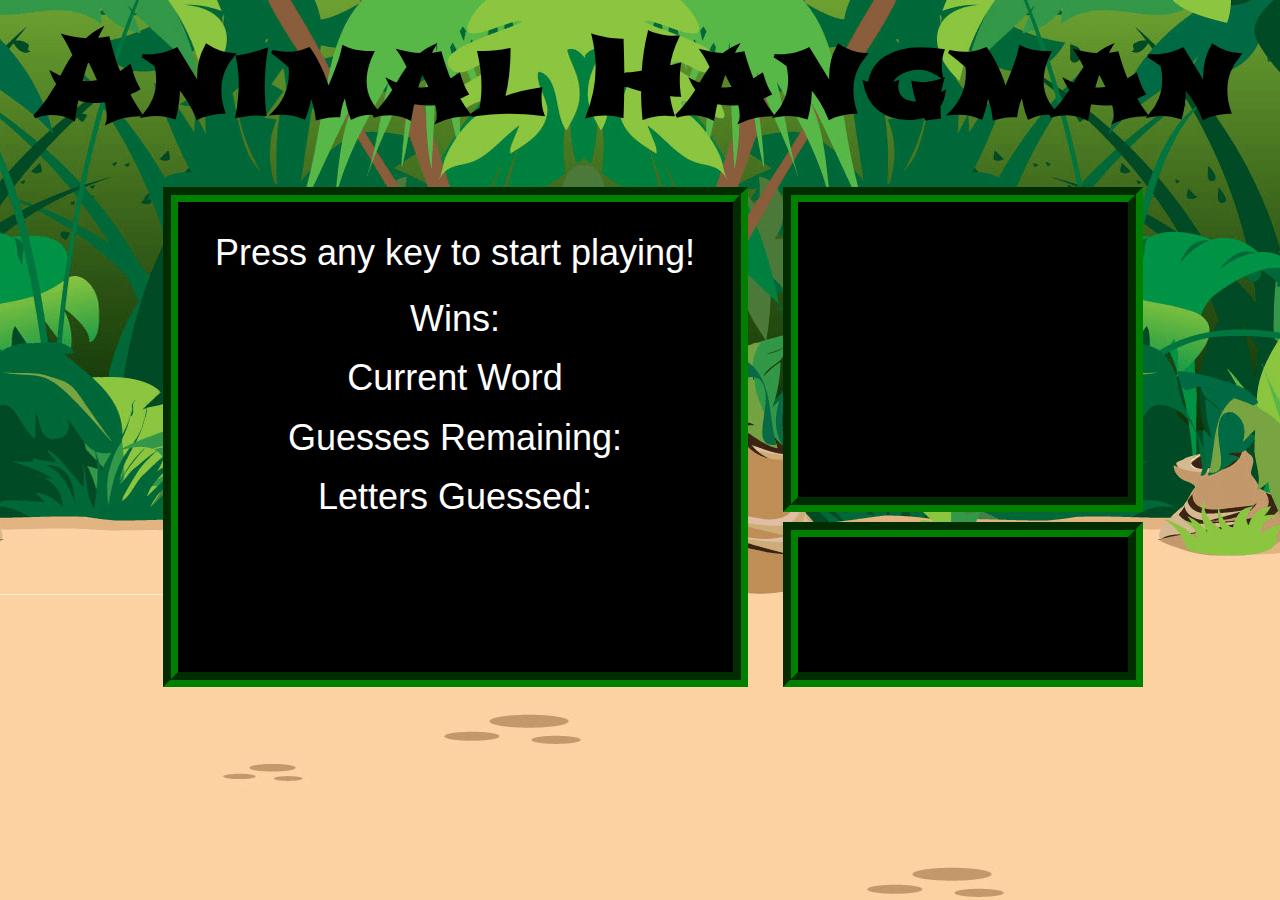
<file: index.html>
<!DOCTYPE html>
<html>

<head>
    <title>Hangman Game</title>
    <link rel="stylesheet" type="text/css" href="./assets/css/reset.css">
    <link rel="stylesheet" href="https://maxcdn.bootstrapcdn.com/bootstrap/3.3.7/css/bootstrap.min.css" integrity="sha384-BVYiiSIFeK1dGmJRAkycuHAHRg32OmUcww7on3RYdg4Va+PmSTsz/K68vbdEjh4u" crossorigin="anonymous">
    <link href="https://fonts.googleapis.com/css?family=Shojumaru" rel="stylesheet">
    <link rel="stylesheet" type="text/css" href="./assets/css/style.css">
</head>

<body>
    <div class="container-fluid">
        <div id="title">Animal Hangman</div>
    </div>
    <div class="container">
        <div class="row">
            <div class="col-md-1"></div>
            <div class="col-md-6 hangman">
                <div id="game">
                    <p id="start">Press any key to start playing!</p>
                    <h1>Wins: <span id="wins"></span></h1>
                    <h1>Current Word</h1>
                    <div id="blanks">
                    </div>
                    <h1>Guesses Remaining: <span id="timesGuess"></span></h1>
                    <h1>Letters Guessed: <span id="guessIncorrect"></span></h1>
                </div>
            </div>
            <div class="col-md-4">
                <div class="row" id="pictureHolder">
                    <div id="picture"></div>
                </div>
                <div class="row status">
                    <div id="status"></div>
                    <div id="guessedWord"></div>
                </div>
            </div>
        </div>
    </div>
    <script type="text/javascript" src="https://cdnjs.cloudflare.com/ajax/libs/jquery/3.2.1/jquery.min.js"></script>
    <script type="text/javascript" src="./assets/javascript/game.js"></script>
</body>

</html>
</file>
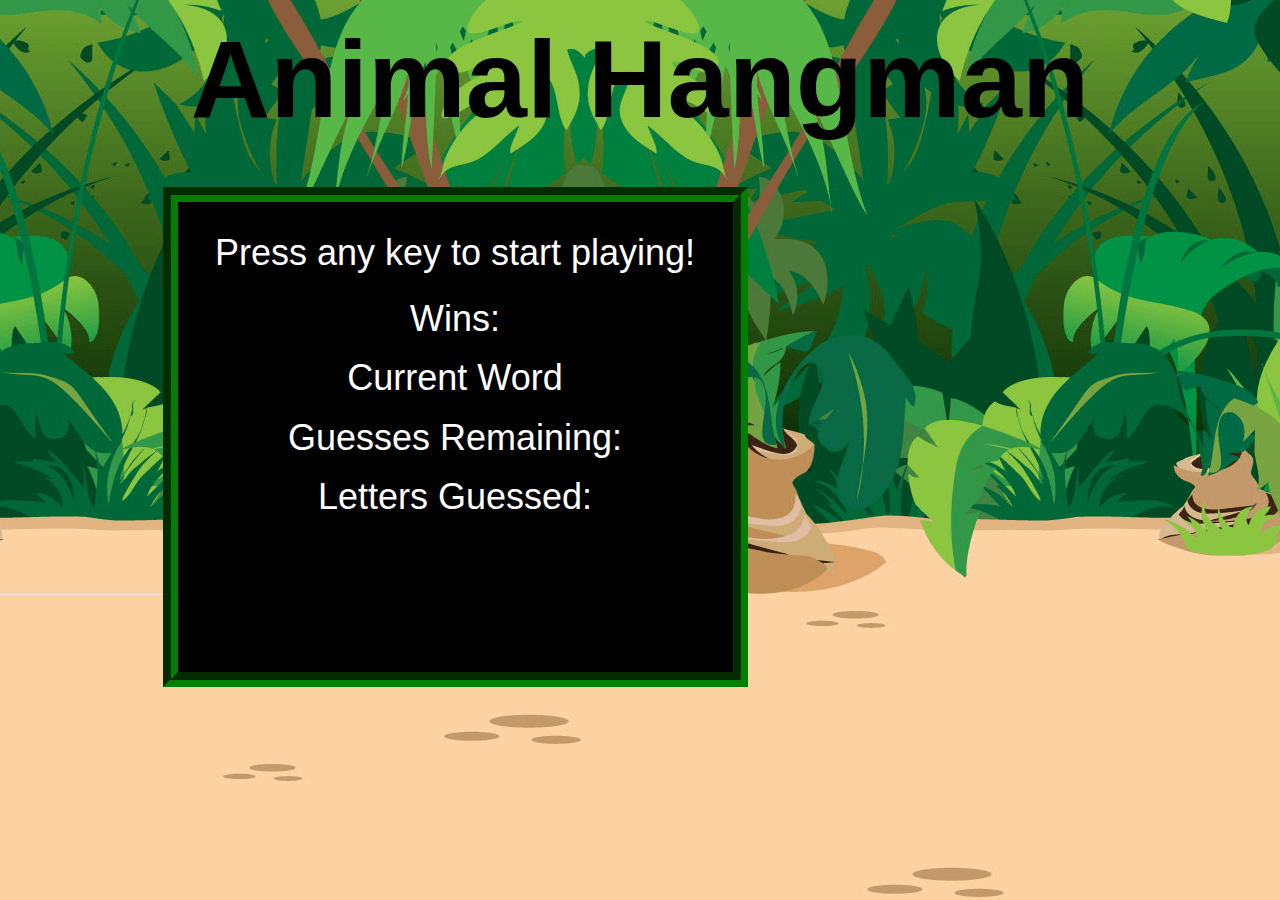
<file: indextest.html>
<!DOCTYPE html>
<html>

<head>
    <title>Hangman Game</title>
    <link rel="stylesheet" type="text/css" href="./assets/css/reset.css">
    <link rel="stylesheet" href="https://maxcdn.bootstrapcdn.com/bootstrap/3.3.7/css/bootstrap.min.css" integrity="sha384-BVYiiSIFeK1dGmJRAkycuHAHRg32OmUcww7on3RYdg4Va+PmSTsz/K68vbdEjh4u" crossorigin="anonymous">
    <script type="text/javascript" src="https://cdnjs.cloudflare.com/ajax/libs/jquery/3.2.1/jquery.min.js"></script>
    <link rel="stylesheet" type="text/css" href="./assets/css/style.css">
</head>

<body>
    <div class="container-fluid">
        <div id="title">Animal Hangman</div>
    </div>
    <div class="container">
        <div class="row">
            <div class="col-md-1"></div>
            <div class="col-md-6 hangman">
                <div id="game">
                    <p id="start">Press any key to start playing!</p>
                    <h1>Wins: </h1>
                    <h1>Current Word</h1>
                    <div id="blanks">
                    </div>
                    <h1>Guesses Remaining: <span id="timesGuess"></span></h1>
                    <h1>Letters Guessed: <span id="guessIncorrect"></span></h1>
                </div>
            </div>
            <div class="col-md-3 picture">
                <div id="status"></div>
                <div id="guessedWord"></div>
            </div>
        </div>
    </div>
    <script type="text/javascript">
    $(document).ready(function() {

        var animal = ["tiger", "giraffe", "zebra", "lion", "monkey", "cougar", "turkey", "jaguar", "bear", "squirrel", "deer", "bird", "snake", "lemur", "baboon", "racoon", "kangaroo", "moose", "fox"];

        var word = "";
        var blanks = "";
        var userGuess;
        var guessCorrect = [];
        var guessIncorrect = [];
        var timesGuess = 10;
        var keypress = false;
        var newWord = [];
        var letters = ["a", "b", "c", "d", "e", "f", "g", "h", "i", "j", "k", "l", "m", "n", "o", "p", "q", "r", "s", "t", "u", "v", "w", "x", "y", "z"];
        var random;
        var guessComplete = 0;
        guessedWord = "";


        document.onkeyup = function(event) {


            //puts blanks for 1st word
            if (keypress === false) {
                random = Math.floor(Math.random() * animal.length - 1) + 1;
                guessedWord = animal[random];
                for (var i = 0; i < animal[random].length; i++) {
                    blanks = blanks + "_";
                    $("#blanks").text(blanks);
                    $("#timesGuess").text(timesGuess);
                    keypress = true;
                }
            }
        }

        document.onkeypress = function(event) {


            if (keypress === true) {
                userGuess = event.key;


                // checks to see if letter guessed is in word and pushes letter to either a correctly guessedor incorrectly guessed array

               
                
                //still need to account for capital letters

                //this alerts user if something other than a letter is pressed
                if (letters.indexOf(userGuess) < 0) {
                    alert("You must select a letter");
                } 
                //this checks the correctly and incorrectly guessed arrays to ensure that the user has not already selected the pressed letter.  if letter has already been selected, it will not count toward the guess.
                else if ((guessCorrect.indexOf(userGuess) > -1) || (guessIncorrect.indexOf(userGuess) > -1)) {
                    alert("This letter has already been selected")
                } else {

                    if (animal[random].indexOf(userGuess) > -1) {
                        guessCorrect.push(userGuess);
                    } else {
                        guessIncorrect.push(userGuess);
                        timesGuess--;
                    }

                }
                // checks to see if each letter in the current word has been guessed or not.  if the letter has not been guessed it checks to see if the user input matches.  if so, it replaces the blank with a letter, if not it keeps the blank.  if there is already a guessed letter, it keeps the guessed letter.
                for (var i = 0; i < animal[random].length; i++) {


                    if (letters.indexOf(blanks.charAt(i)) > -1) {
                        newWord = newWord + blanks.charAt(i);
                    } else {
                        if (userGuess === animal[random].charAt(i)) {
                            newWord = newWord + userGuess;
                            guessComplete++;
                        } else {
                            newWord = newWord + "_";
                        }
                    }
                }

                if (guessComplete === animal[random].length) {
                    $("#status").text("YOU WIN");
                    $("#guessedWord").text(animal[random]);
                    newWord = "";
                    timesGuess = 10;
                    guessCorrect = [];
                    guessIncorrect = [];
                    keypress = false;
                    guessComplete = 0;
                } else if (timesGuess < 1) {
                    $("#status").text("YOU LOSE");
                    $("#guessedWord").text(animal[random]);
                    newWord = "";
                    timesGuess = 10;
                    guessCorrect = [];
                    guessIncorrect = [];
                    keypress = false;
                    guessComplete = 0;
                }

            }


            blanks = newWord;
            newWord = "";
            $("#blanks").text(blanks);
            $("#timesGuess").text(timesGuess);
            $("#guessIncorrect").text(guessIncorrect);

        }

    })
    </script>
</body>

</html>
</file>
<file: assets/css/style.css>
body {
    background-image: url(../images/background.png);
}

#title {
    font-weight: bold;
    text-align: center;
    width: 100%;
    color: black;
    font-family: 'Shojumaru', cursive, Arial, serif;
    font-size: 110px;
    margin-bottom: 20px;
}

.hangman {
    background-color: black;
    height: 500px;
    text-align: center;
    margin: 10px;
    color: white;
    border-style: groove;
    border-color: green;
    border-width: 15px;
}

#pictureHolder {
    background-color: black;
    height: 325px;
    margin: 10px;
    border-style: groove;
    border-color: green;
    border-width: 15px;
    width: 100%;

}

#picture {
    width: 100%;
}

.status {
    background-color: black;
    height: 165px;
    text-align: center;
    margin: 10px;
    color: white;
    border-style: groove;
    border-color: green;
    border-width: 15px;
    width: 100%;

}

#start {
    padding-top: 25px;
}

#game {
    font-size: 36px;
    color: white;
    text-align: center;
}

#blanks {
    font-size: 40px;
    letter-spacing: 10px;
}

#status {
	padding-top: 15px;
	font-family: 'Shojumaru', cursive, Arial, serif;
    font-size: 40px;
    color: green;
    text-align: center;
}

#guessedWord {
    font-size: 40px;
    color: white;
    text-align: center;
}

img {
	max-width: 100%;
	max-height: 290px;
    display: block;
    margin: auto;
}
</file>
